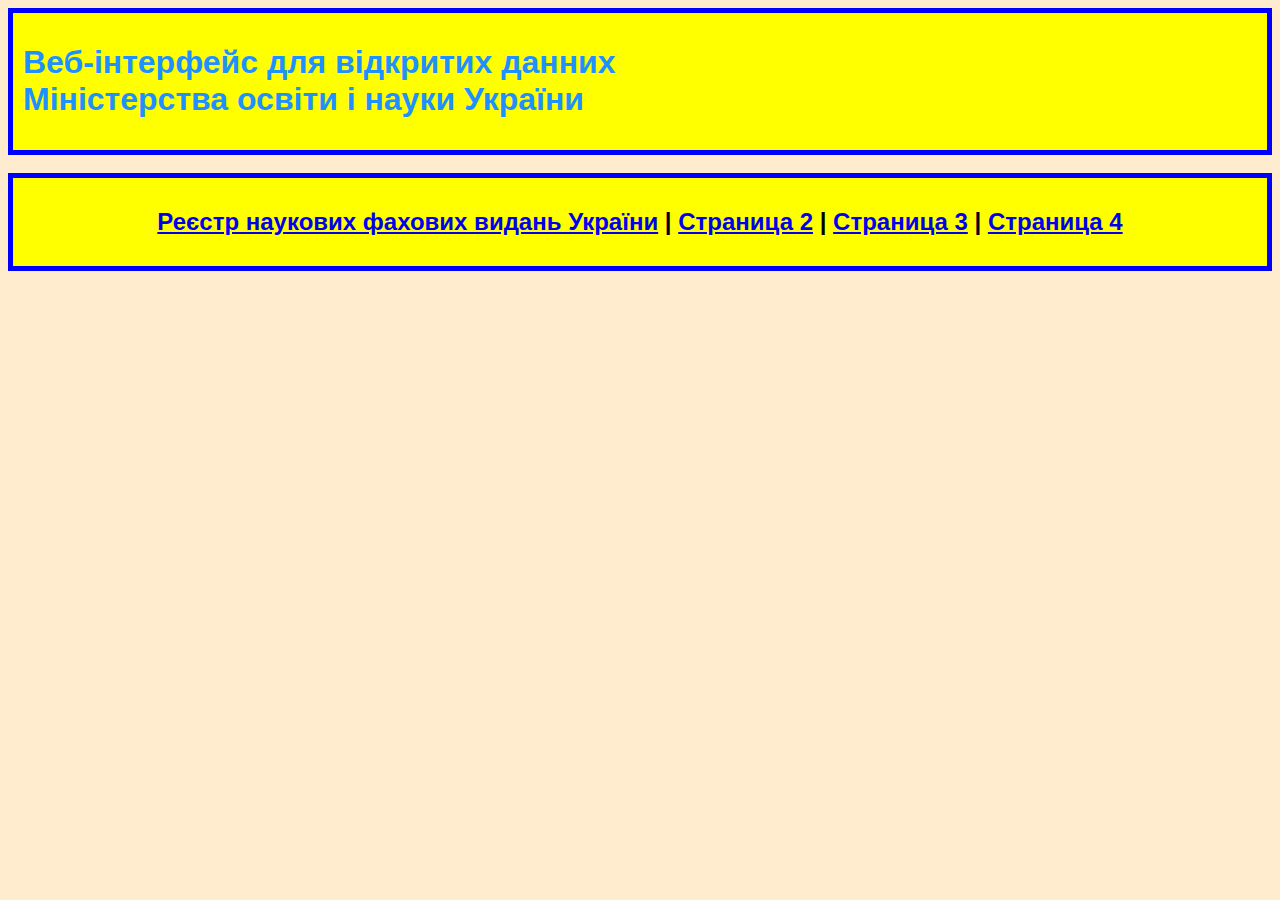
<file: Index.html>
<html>
<head>
<title>Відкриті данні</title>
<link rel="stylesheet" href="style.css">
</head>
<body>

    <div class="cvet">
    <h1> Веб-інтерфейс для відкритих данних <br>
    Міністерства освіти і науки України 
</div>
<br>
<div class="cvet1">
  <h2 align="center">
    <a href="tab1.html">Реєстр наукових фахових видань України</a>
    | <a href="St2.html">Страница 2</a>
    | <a href="St3.html">Страница 3</a>
    | <a href="St4.html">Страница 4</a>  
</h2>
</div>

</body>
</html>
</file>
<file: style.css>
body { font-family: Arial, sansserif;/* Рубленый шрифт */
       background: #FFEBCD;
       background-attachment: fixed;
       }

.sign {
    float: right; /* Выравнивание по правому краю */
    border: 1px solid #333; /* Параметры рамки */
    padding: 7px; /* Поля внутри блока */
    margin: 0px 0px 0px 0px; /* Отступы вокруг */
    background: #f0f0f0; /* Цвет фона */ 
   }

   .sign figcaption {
    margin: 0 auto 5px; /* Отступы вокруг абзаца */
   }
a:hover{
  color: #FF00FF; /* Цвет ссылки при наведении на нее курсора мыши */  
}
.cvet{
  background: #FFFF00; 
  border: solid 5px #0000FF; 
  padding: 10px;
  color: #8B0000;
  }
.spn {
font-style:italic;
text-decoration:italic;
background:#ff8800;
}
p{
    text-indent: 20px;
  }
.cvet1{
background: #FFFF00; 
border: solid 5px #0000FF; 
padding: 10px;
}
#cvet2{
background:#ffcc00;
}
#cvet3{
background:#800080;
}
#cvet4{
background:#4B0082;
}
#cvet5{
background:#708090;
}
h1{
    color: #1E90FF;
  }

.scroll-table{
    width: 50%;
  overflow: auto;
  height: 500px;
  }

  #myInput {
  background-image: url('/css/searchicon.png');
  background-position: 10px 10px;
  background-repeat: no-repeat;
  width: 30%;
  font-size: 20px;
  padding: 1px 20px 1px 40px;
  border: 1px solid #ddd;
  margin-bottom: 12px;
}

#myTable {
  width: 60%;
  border: 5px solid #696969;
  font-size: 18px;
}
#myTable tr.header{
  background-color: #FF8C00;
  } 
#myTable tr:hover {
  background-color: #f1f1f1;
}
</file>
